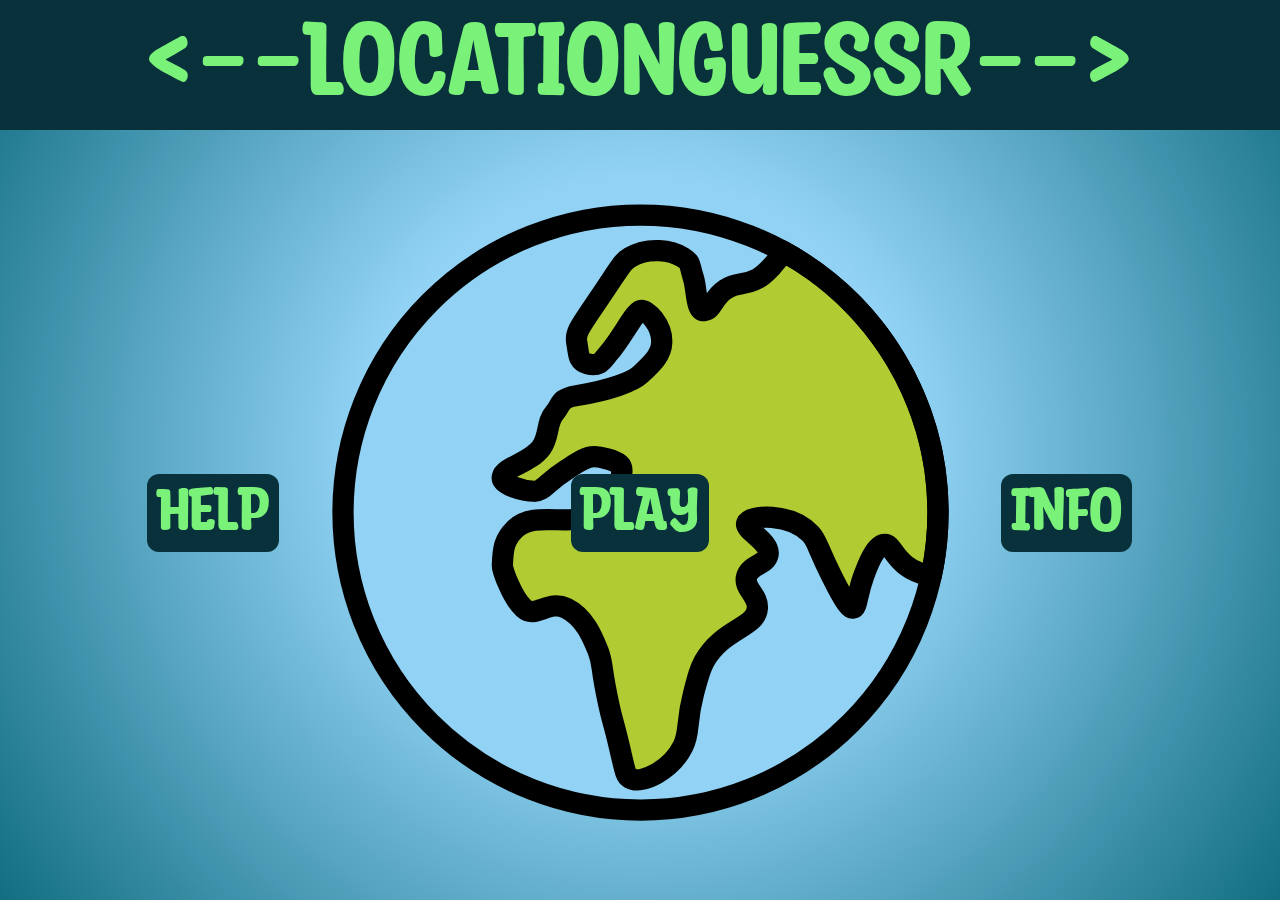
<file: index.html>
<html>

<head>
    <title>LocationGuessr</title>
    <link rel="stylesheet" href="main.css">
    <link rel="icon" type="image/x-icon" href="favicon.ico">
</head>

<body onload="positionElements()">
    <div class="header_div" id="header_div">
        <center>
            <p class="title">
                <--LocationGuessr-->
            </p>
        </center>
    </div>
    <div class="background_div" id="background_div">
        <img src="background_image.svg" class="globe_background" alt="">
    </div>
    <div class="foreground_div" id="foreground_div">
        <div class="help_button_div" id="help_button_div">
            <button class="help_button" id="help_button" onclick="openHelpModal()"> HELP </button>
        </div>
        <div class="play_button_div" id="play_button_div">
            <button class="play_button" id="play_button" onclick="onPlayClick()"> PLAY </button>
        </div>
        <div class="info_button_div" id="info_button_div">
            <button class="info_button" id="info_button" onclick="openInfoModal()"> INFO </button>
        </div>
    </div>
    <div id="helpModal" class="modal">
        <div class="modalContent">
            <div class="modalHeader">
                <span class="close" onclick="closeHelpModal()">&times;</span>
                <h2>HELP</h2>
            </div>
            <div class="modalBody">
                <p class="modalText"></p>&emsp;LocationGuessr is a game based on <a
                    href="https://www.geoguessr.com">GeoGuessr</a>
                but with a twist. In LocationGuessr you are given the coordinates of a random place in the globe
                along with a static map of that place (upper left map) and you are tasked with finding this place
                on a world map (lower right map). You can drag and zoom the bottom right map and you can click
                on it to place a pin wherever you believe the forementioned place is. If you want to change
                your pin's position simply click another place on the map (only one pin can be on the map).
                When you are certain use the "GUESS" button to check your answer. A panel will appear containing
                information
                about your guess and your distance from the target and simultaneously a pin on the target coordinates
                will be
                placed on the map that is now centered on it. To play again (or to skip a level) use the "NEXT LEVEL"
                button.
                <br>
                &emsp;Please note that the static map may take a while to load depending on your (necessary) internet
                connection.
                There is also the chance that instead of an image it displays "Sorry there are no images available" or
                just a grey
                area (which is no problem if the target is snowy since that is the normal thing to be displayed). This
                mostly happens
                when the target is on the Arctic Ocean or any other ocean. While I have tried and succeeded to minimize
                this issue
                as much as possible I cannot say for certain that it won't happen to you, so I humbly ask for your
                understanding and
                patience. The best way to deal with this issue is to use the "NEXT LEVEL" button.
                <br>
                &emsp;The static map displayed is an embedded <a href="https://maps.google.com">google map</a> and the interactive map is created using <a
                    href="https://leafletjs.com">Leaflet.js</a>,
                data from <a href="https://www.openstreetmap.org/">OpenStreetMap</a> and tiles from <a
                    href="https://opentopomap.org/">OpenTopoMap</a>.
                Also the code is inspired by <a href="https://www.w3schools.com/">W3Schools</a> and countless
                StackOverflow posts and the font used is
                <a href="https://www.fontspace.com/party-confetti-font-f69513">Party Confetti</a> by <a
                    href="https://www.fontspace.com/niskala-huruf">Niskala Huruf</a>.
                The forementioned data, images, maps, map data, map tiles and fonts are owned by their respective
                creators and not by me who is not associated
                with any of them.
                <br><br>
                **FAIR USE**
                <br>This site is for educational purposes only!
                <br>Copyright Disclaimer under section 107 of the Copyright Act 1976, allowance is made for "fair use"
                for purposes such as criticism, comment, news, reporting, teaching, scholarship, education and research.
                <br>Fair use is a use permitted by copyright statute that might otherwise be infringing.
                <br>Fair use definition:
                <br>(Source: <a
                    href="https://en.wikipedia.org/wiki/Fair_use">https://en.wikipedia.org/wiki/Fair_use</a>)
                <br>Fair use is a doctrine in United States law that permits limited use of copyrighted material without
                having to first acquire permission from the copyright holder. Fair use is one of the limitations to
                copyright intended to balance the interests of copyright holders with the public interest in the wider
                distribution and use of creative works by allowing as a defense to copyright infringement claims certain
                limited uses that might otherwise be considered infringement. Unlike "fair dealing" rights that exist
                in most countries with a British legal history, the fair use right is a general exception that applies
                to all different kinds of uses with all types of works and turns on a flexible proportionality test that
                examines the purpose of the use, the amount used, and the impact on the market of the original work.
                <br>The doctrine of "fair use" originated in the Anglo-American common law during the 18th and 19th
                centuries as a way of preventing copyright law from being too rigidly applied and "stifling the very
                creativity which [copyright] law is designed to foster." Though originally a common law doctrine,
                it was enshrined in statutory law when the U.S. Congress passed the Copyright Act of 1976. The U.S.
                Supreme Court has issued several major decisions clarifying and reaffirming the fair use doctrine since
                the 1980s, most recently in the 2021 decision Google LLC v. Oracle America, Inc.
                </p>
            </div>
        </div>
    </div>
    <div id="infoModal" class="modal">
        <div class="modalContent">
            <div class="modalHeader">
                <span class="close" onclick="closeInfoModal()">&times;</span>
                <h2>INFO</h2>
            </div>
            <div class="modalBody">
                <p class="modalText">LocationGuessr was created on 30/9/2022 by <a href="https://github.com/thepadguy">me.</a>
                    It is built using HTML, CSS and Javascript and tested locally on Microsoft Edge version 105.0.1343.53
                    on Windows 10. LocationGuessr uses <a href="https://leafletjs.com">Leaflet.js</a> along with map data from
                    <a href="https://www.openstreetmap.org/">OpenStreetMap</a>, map tile data from <a href="https://opentopomap.org/">OpenTopoMap</a>,
                    maps from <a href="https://maps.google.com">google maps</a> and <a href="https://www.fontspace.com/party-confetti-font-f69513">this font</a>.
                    The source code for this project can be found <a href="https://github.com/thepadguy/LocationGuessr">here</a>.
                </p>
            </div>
        </div>
    </div>
</body>

<script type="text/javascript" src="main.js"></script>

</html>
</file>
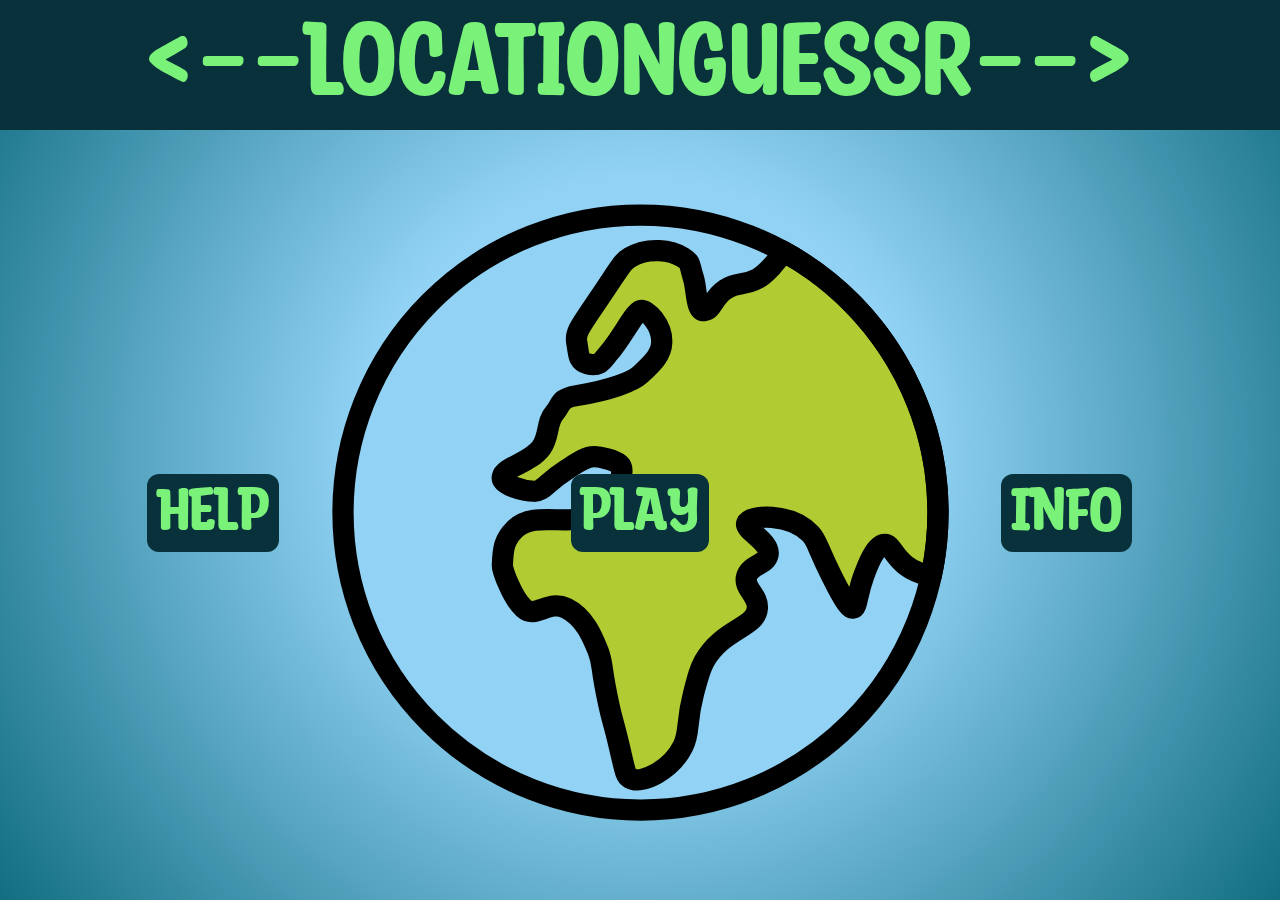
<file: main.html>
<html>

<head>
    <title>LocationGuessr</title>
    <link rel="stylesheet" href="main.css">
    <link rel="icon" type="image/x-icon" href="favicon.ico">
</head>

<body onload="positionElements()">
    <div class="header_div" id="header_div">
        <center>
            <p class="title">
                <--LocationGuessr-->
            </p>
        </center>
    </div>
    <div class="background_div" id="background_div">
        <img src="background_image.svg" class="globe_background" alt="">
    </div>
    <div class="foreground_div" id="foreground_div">
        <div class="help_button_div" id="help_button_div">
            <button class="help_button" id="help_button" onclick="openHelpModal()"> HELP </button>
        </div>
        <div class="play_button_div" id="play_button_div">
            <button class="play_button" id="play_button" onclick="onPlayClick()"> PLAY </button>
        </div>
        <div class="info_button_div" id="info_button_div">
            <button class="info_button" id="info_button" onclick="openInfoModal()"> INFO </button>
        </div>
    </div>
    <div id="helpModal" class="modal">
        <div class="modalContent">
            <div class="modalHeader">
                <span class="close" onclick="closeHelpModal()">&times;</span>
                <h2>HELP</h2>
            </div>
            <div class="modalBody">
                <p class="modalText"></p>&emsp;LocationGuessr is a game based on <a
                    href="https://www.geoguessr.com">GeoGuessr</a>
                but with a twist. In LocationGuessr you are given the coordinates of a random place in the globe
                along with a static map of that place (upper left map) and you are tasked with finding this place
                on a world map (lower right map). You can drag and zoom the bottom right map and you can click
                on it to place a pin wherever you believe the forementioned place is. If you want to change
                your pin's position simply click another place on the map (only one pin can be on the map).
                When you are certain use the "GUESS" button to check your answer. A panel will appear containing
                information
                about your guess and your distance from the target and simultaneously a pin on the target coordinates
                will be
                placed on the map that is now centered on it. To play again (or to skip a level) use the "NEXT LEVEL"
                button.
                <br>
                &emsp;Please note that the static map may take a while to load depending on your (necessary) internet
                connection.
                There is also the chance that instead of an image it displays "Sorry there are no images available" or
                just a grey
                area (which is no problem if the target is snowy since that is the normal thing to be displayed). This
                mostly happens
                when the target is on the Arctic Ocean or any other ocean. While I have tried and succeeded to minimize
                this issue
                as much as possible I cannot say for certain that it won't happen to you, so I humbly ask for your
                understanding and
                patience. The best way to deal with this issue is to use the "NEXT LEVEL" button.
                <br>
                &emsp;The static map displayed is an embedded <a href="https://maps.google.com">google map</a> and the interactive map is created using <a
                    href="https://leafletjs.com">Leaflet.js</a>,
                data from <a href="https://www.openstreetmap.org/">OpenStreetMap</a> and tiles from <a
                    href="https://opentopomap.org/">OpenTopoMap</a>.
                Also the code is inspired by <a href="https://www.w3schools.com/">W3Schools</a> and countless
                StackOverflow posts and the font used is
                <a href="https://www.fontspace.com/party-confetti-font-f69513">Party Confetti</a> by <a
                    href="https://www.fontspace.com/niskala-huruf">Niskala Huruf</a>.
                The forementioned data, images, maps, map data, map tiles and fonts are owned by their respective
                creators and not by me who is not associated
                with any of them.
                <br><br>
                **FAIR USE**
                <br>This site is for educational purposes only!
                <br>Copyright Disclaimer under section 107 of the Copyright Act 1976, allowance is made for "fair use"
                for purposes such as criticism, comment, news, reporting, teaching, scholarship, education and research.
                <br>Fair use is a use permitted by copyright statute that might otherwise be infringing.
                <br>Fair use definition:
                <br>(Source: <a
                    href="https://en.wikipedia.org/wiki/Fair_use">https://en.wikipedia.org/wiki/Fair_use</a>)
                <br>Fair use is a doctrine in United States law that permits limited use of copyrighted material without
                having to first acquire permission from the copyright holder. Fair use is one of the limitations to
                copyright intended to balance the interests of copyright holders with the public interest in the wider
                distribution and use of creative works by allowing as a defense to copyright infringement claims certain
                limited uses that might otherwise be considered infringement. Unlike "fair dealing" rights that exist
                in most countries with a British legal history, the fair use right is a general exception that applies
                to all different kinds of uses with all types of works and turns on a flexible proportionality test that
                examines the purpose of the use, the amount used, and the impact on the market of the original work.
                <br>The doctrine of "fair use" originated in the Anglo-American common law during the 18th and 19th
                centuries as a way of preventing copyright law from being too rigidly applied and "stifling the very
                creativity which [copyright] law is designed to foster." Though originally a common law doctrine,
                it was enshrined in statutory law when the U.S. Congress passed the Copyright Act of 1976. The U.S.
                Supreme Court has issued several major decisions clarifying and reaffirming the fair use doctrine since
                the 1980s, most recently in the 2021 decision Google LLC v. Oracle America, Inc.
                </p>
            </div>
        </div>
    </div>
    <div id="infoModal" class="modal">
        <div class="modalContent">
            <div class="modalHeader">
                <span class="close" onclick="closeInfoModal()">&times;</span>
                <h2>INFO</h2>
            </div>
            <div class="modalBody">
                <p class="modalText">LocationGuessr was created on 30/9/2022 by <a href="https://github.com/thepadguy">me.</a>
                    It is built using HTML, CSS and Javascript and tested locally on Microsoft Edge version 105.0.1343.53
                    on Windows 10. LocationGuessr uses <a href="https://leafletjs.com">Leaflet.js</a> along with map data from
                    <a href="https://www.openstreetmap.org/">OpenStreetMap</a>, map tile data from <a href="https://opentopomap.org/">OpenTopoMap</a>,
                    maps from <a href="https://maps.google.com">google map</a> and <a href="https://www.fontspace.com/party-confetti-font-f69513">this font</a>.
                    LocationGuessr is hosted <a href="">here</a>.
                </p>
            </div>
        </div>
    </div>
</body>

<script type="text/javascript" src="main.js"></script>

</html>
</file>
<file: main.css>
@font-face {
    font-family: mainFont;
    src: url(party-confetti-font/PartyConfettiRegular-eZOn3.ttf);
}

body {
    background: radial-gradient(circle, rgba(146, 211, 245, 1) 35%, rgba(17, 110, 130, 1) 100%);
    margin: 0px;
}

div.header_div {
    background-color: #08313b;
    width: 100%;
    height: fit-content;
}

div.background_div {
    width: 100%;
    height: 85%;
    position: absolute;
}

div.foreground_div {
    width: 100%;
    height: 85%;
    position: absolute;
    display: grid;
    justify-content: center;
    align-content: center;
}

div.play_button_div {
    display: flex;
    grid-column: 2;
    grid-row: 2;
    justify-content: center;
}

div.help_button_div {
    display: flex;
    grid-column: 1;
    grid-row: 2;
    justify-content: center;
}

div.info_button_div {
    display: flex;
    grid-column: 3;
    grid-row: 2;
    justify-content: center;
}

p.title {
    color: #7af27a;
    font-size: 12vmin;
    font-family: mainFont;
    margin: 0px;
}

img.globe_background {
    width: 100%;
    height: 100%;
    object-fit: contain;
    z-index: -1;
}

button.play_button {
    background-color: #08313b;
    border: none;
    color: #7af27a;
    text-align: center;
    font-family: mainFont;
    display: inline-block;
    width: fit-content;
    height: fit-content;
    font-size: 7.2vmin;
    padding: 0;
    cursor: pointer;
    transition-duration: 0.4s;
    border-radius: 12px;
    justify-content: center;
    align-self: center;
    padding-inline-start: 10px;
    padding-inline-end: 10px;
}

button.play_button:hover {
    box-shadow: 0 12px 16px 0 rgba(0, 0, 0, 0.24), 0 17px 50px 0 rgba(0, 0, 0, 0.19);
}

button.play_button:focus {
    background-color: #7af27a;
    color: #08313b;
}

button.help_button {
    background-color: #08313b;
    border: none;
    color: #7af27a;
    text-align: center;
    font-family: mainFont;
    display: inline-block;
    width: fit-content;
    height: fit-content;
    font-size: 7.2vmin;
    padding: 0;
    cursor: pointer;
    transition-duration: 0.4s;
    border-radius: 12px;
    justify-content: center;
    align-self: center;
    padding-inline-start: 10px;
    padding-inline-end: 10px;
}

button.help_button:hover {
    box-shadow: 0 12px 16px 0 rgba(0, 0, 0, 0.24), 0 17px 50px 0 rgba(0, 0, 0, 0.19);
}

button.help_button:focus {
    background-color: #7af27a;
    color: #08313b;
}

button.info_button {
    background-color: #08313b;
    border: none;
    color: #7af27a;
    text-align: center;
    font-family: mainFont;
    display: inline-block;
    width: fit-content;
    height: fit-content;
    font-size: 7.2vmin;
    padding: 0;
    cursor: pointer;
    transition-duration: 0.4s;
    border-radius: 12px;
    justify-content: center;
    align-self: center;
    padding-inline-start: 10px;
    padding-inline-end: 10px;
}

button.info_button:hover {
    box-shadow: 0 12px 16px 0 rgba(0, 0, 0, 0.24), 0 17px 50px 0 rgba(0, 0, 0, 0.19);
}

button.info_button:focus {
    background-color: #7af27a;
    color: #08313b;
}

.modal {
    display: none;
    position: fixed;
    z-index: 1;
    left: 0;
    top: 0;
    width: 100%;
    height: 100%;
    overflow: auto;
    background-color: rgb(0, 0, 0);
    background-color: rgba(0, 0, 0, 0.4);
}

.modalContent {
    background-color: #08313b;
    margin: 15% auto;
    padding: 20px;
    border: 0;
    width: 80%;
}

.close {
    color: #7af27a;
    float: right;
    font-size: 7.5vmin;
    font-weight: bold;
}

.close:hover,
.close:focus {
    color: black;
    text-decoration: none;
    cursor: pointer;
}

.modalHeader {
    padding: 2px 16px;
    background-color: transparent;
    color: #7af27a;
    font-family: mainFont;
    font-size: 5vmin;
}

.modalBody {
    padding: 2px 16px;
    font-family: mainFont;
    color: #7af27a;
    font-size: 5vmin;
}
</file>
